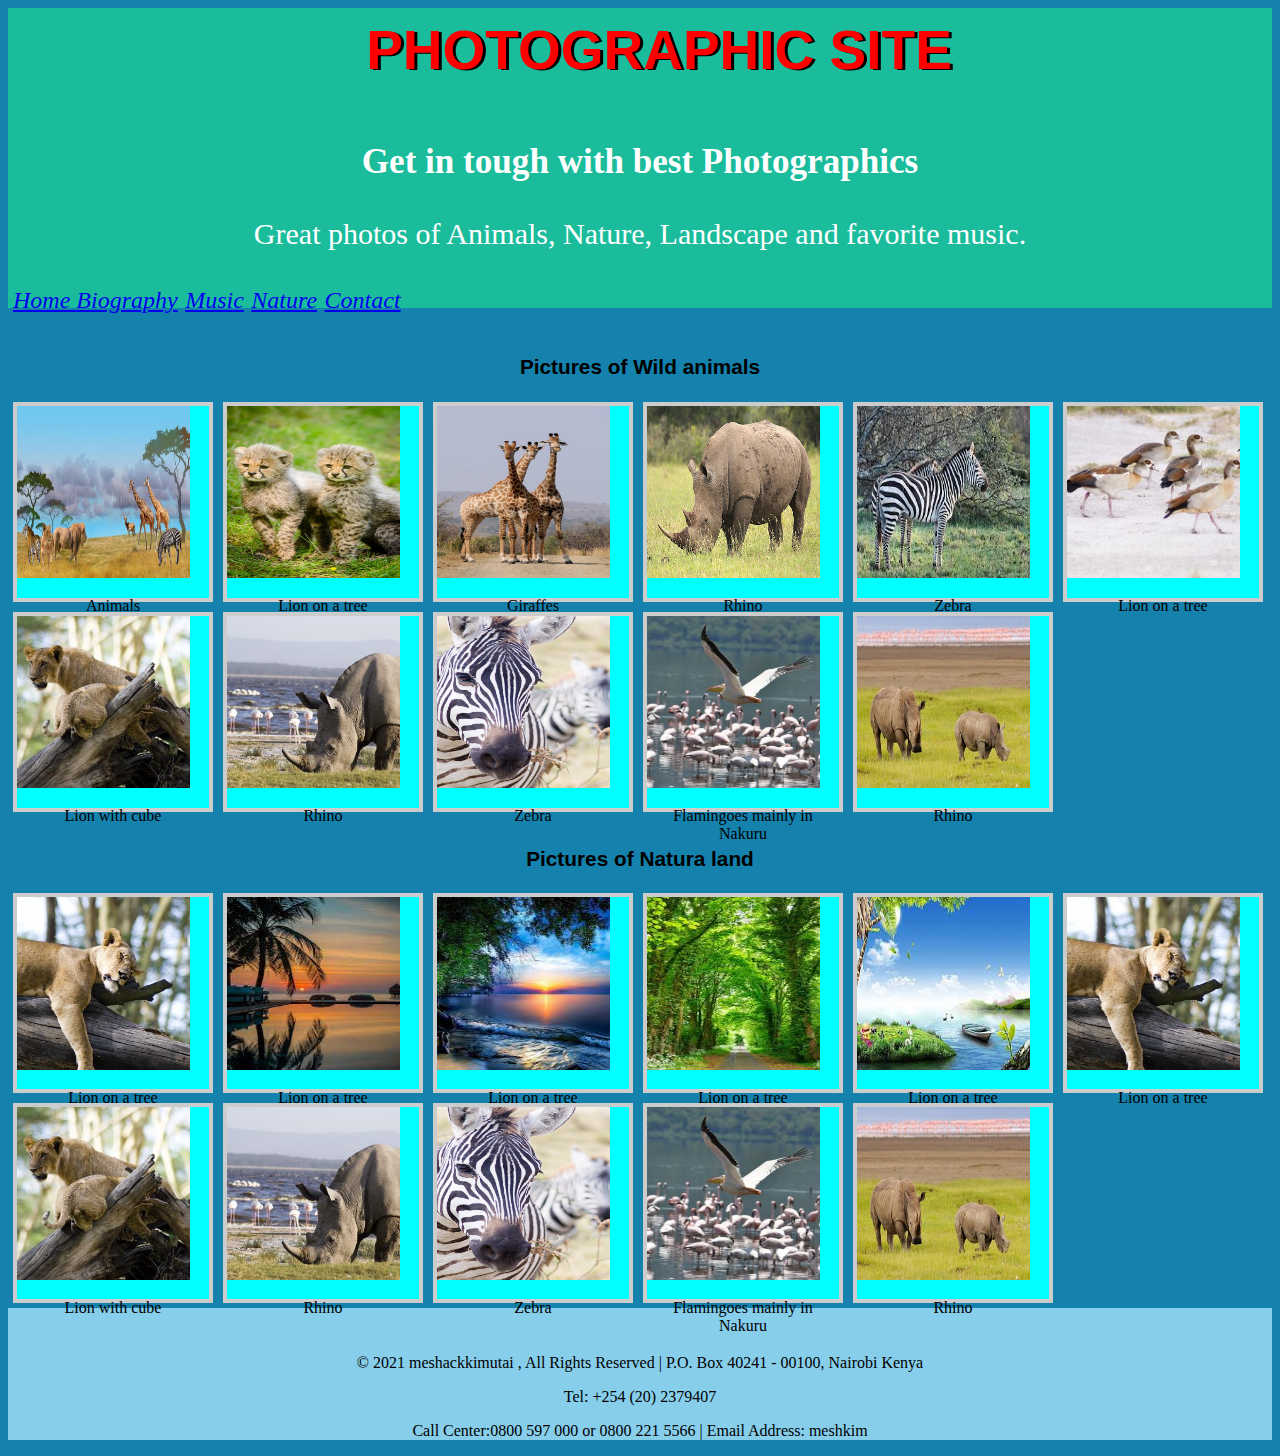
<file: index.html>
<!DOCTYPE html>
<!DOCTYPE html>
<html lang="en" dir="ltr">
  <head>
    <meta charset="utf-8">
    <title>Home photographic</title>
    <link rel="stylesheet" type="text/css" href="./assets/styling/style.css">
  </head>
  <body>
    <div class="header">
    <h1 id="MAINHEAD"><b>PHOTOGRAPHIC SITE</b></h1>
    <h3 id="descr">Get in tough with best Photographics</h3>
    <p id="descr2"> Great photos of Animals, Nature, Landscape and favorite music. </p>

    <a href="index.html" target="_blank">Home </a>
    <a href="biography.html" target="_blank">Biography</a>
    <a href="music.html" target="_blank">Music</a>
    <a href="nature.html" target="_blank"> Nature</a>
    <a href="contact.html" target="_blank">Contact</a>
    </div>

    <h2 class="head2"> Pictures of Wild animals </h2>
        <div class="photos">
          <div class="gallery">
              <img  src="./assets/images/A9.jpg"  alt="meshack" width="600" height="400">
            <div class="desc">Animals</div>
          </div>

          <div class="gallery">
              <img  src="./assets/images/A2.jpeg"  alt="meshack" width="600" height="400">
            <div class="desc">Lion on a tree</div>
          </div>
          <div class="gallery">
              <img  src="./assets/images/A4.jpg"  alt="meshack" width="600" height="400">
            <div class="desc">Giraffes</div>
          </div>
          <div class="gallery">
              <img  src="./assets/images/A6.jpg"  alt="meshack" width="600" height="400">
            <div class="desc">Rhino</div>
          </div>
          <div class="gallery">
              <img  src="./assets/images/A5.jpeg"  alt="meshack" width="600" height="400">
            <div class="desc">Zebra</div>
          </div>
          <div class="gallery">
              <img  src="./assets/images/birds.jpg"  alt="meshack" width="600" height="400">
            <div class="desc">Lion on a tree</div>
          </div>

          <div class="gallery">
              <img   src="./assets/images/a2.jpg" width="600" height="400">
            <div class="desc">Lion with cube</div>
          </div>

          <div class="gallery">
             <img  src="./assets/images/a3.jpg" width="600" height="400">
            <div class="desc">Rhino</div>
          </div>

          <div class="gallery">
              <img  src="./assets/images/a4.jpg" width="600" height="400">
            <div class="desc">Zebra</div>
          </div>

          <div class="gallery">
          <img  src="./assets/images/a6.jpeg"  width="600" height="400">
          <div class="desc">Flamingoes mainly in Nakuru</div>
          </div>
          <div class="gallery">
          <img  src="./assets/images/rhino.jpg" width="600" height="400">
          <div class="desc">Rhino</div>
        </div>
      </div>

<h2 class="head2"> Pictures of Natura land </h2>
    <div class="photos">
      <div class="gallery">
          <img  src="./assets/images/a1.jpg"  alt="meshack" width="600" height="400">
        <div class="desc">Lion on a tree</div>
      </div>

      <div class="gallery">
          <img  src="./assets/images/i2.jpeg"  alt="meshack" width="600" height="400">
        <div class="desc">Lion on a tree</div>
      </div>
      <div class="gallery">
          <img  src="./assets/images/i1.jpeg"  alt="meshack" width="600" height="400">
        <div class="desc">Lion on a tree</div>
      </div>
      <div class="gallery">
          <img  src="./assets/images/i3.jpeg"  alt="meshack" width="600" height="400">
        <div class="desc">Lion on a tree</div>
      </div>
      <div class="gallery">
          <img  src="./assets/images/i4.jpeg"  alt="meshack" width="600" height="400">
        <div class="desc">Lion on a tree</div>
      </div>
      <div class="gallery">
          <img  src="./assets/images/a1.jpg"  alt="meshack" width="600" height="400">
        <div class="desc">Lion on a tree</div>
      </div>

      <div class="gallery">
          <img   src="./assets/images/a2.jpg" width="600" height="400">
        <div class="desc">Lion with cube</div>
      </div>

      <div class="gallery">
         <img  src="./assets/images/a3.jpg" width="600" height="400">
        <div class="desc">Rhino</div>
      </div>

      <div class="gallery">
          <img  src="./assets/images/a4.jpg" width="600" height="400">
        <div class="desc">Zebra</div>
      </div>

      <div class="gallery">
      <img  src="./assets/images/a6.jpeg"  width="600" height="400">
      <div class="desc">Flamingoes mainly in Nakuru</div>
      </div>
      <div class="gallery">
      <img  src="./assets/images/rhino.jpg" width="600" height="400">
      <div class="desc">Rhino</div>
    </div>
  </div>

      <div class="foot1">
        <p>© 2021 meshackkimutai , All Rights Reserved | P.O. Box 40241 - 00100, Nairobi Kenya </p>
        <p>  Tel: +254 (20) 2379407</p>
          <p>Call Center:0800 597 000 or 0800 221 5566 | Email Address: meshkim</p>
      </div>


  </body>
</html>
</file>
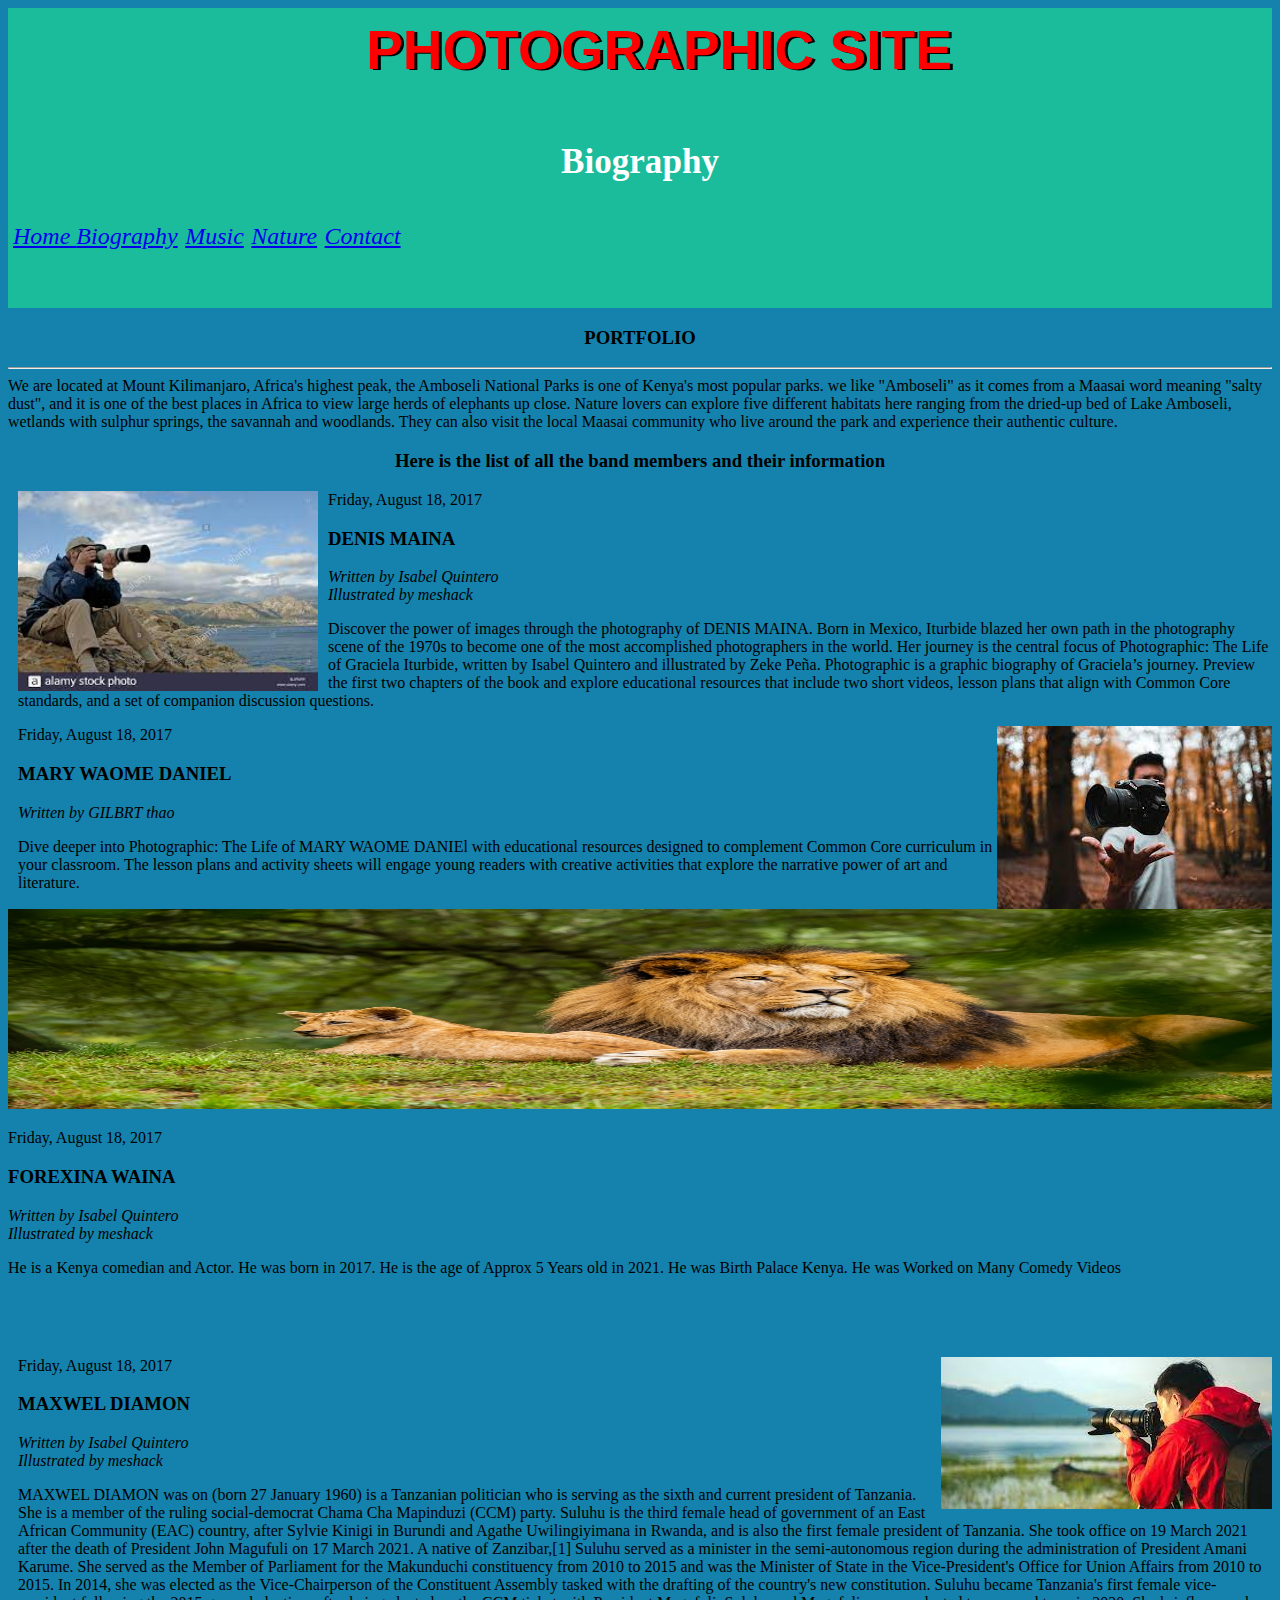
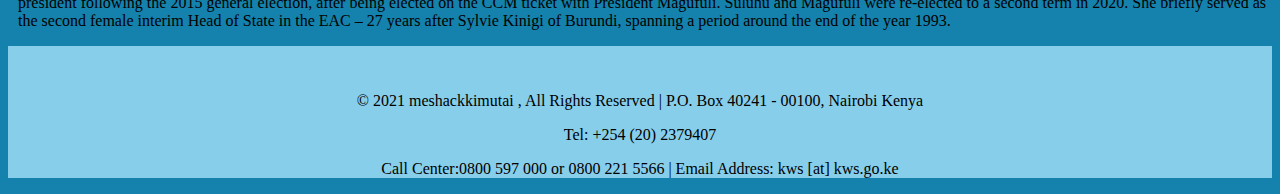
<file: biography.html>
<!DOCTYPE html>
<html lang="en" dir="ltr">
  <head>
    <meta charset="utf-8">
    <title>Home photographic</title>
    <link rel="stylesheet" type="text/css" href="./assets/styling/style.css">
  </head>
  <body>
    <div class="header">
    <h1 id="MAINHEAD"><b>PHOTOGRAPHIC SITE</b></h1>
    <h3 id="descr">Biography</h3>



    <a href="index.html" target="_blank">Home </a>
    <a href="biography.html" target="_blank">Biography</a>
    <a href="music.html" target="_blank">Music</a>
    <a href="nature.html" target="_blank"> Nature</a>
    <a href="contact.html" target="_blank">Contact</a>
    </div>

    <h3 id="descr">PORTFOLIO</h3>
    <hr>
  We are located at Mount Kilimanjaro, Africa's highest peak, the Amboseli National Parks is one of Kenya's most popular parks.
  we like "Amboseli" as it comes from a Maasai word meaning "salty dust", and it is one of the best places in Africa to view large herds of elephants up close.
   Nature lovers can explore five different habitats here ranging from the dried-up bed of Lake Amboseli, wetlands with sulphur springs, the savannah and woodlands.
  They can also visit the local Maasai community who live around the park and experience their authentic culture.
    </div>
      <h3 id="descr"> Here is the list of all the band members and their information</h3>





        <div class="content">
            <img id="one" src="./assets/images/pho5.jpeg"  alt="meshack">
            <p id="datedisplay"<time datetime="2017-08-18 08:00">Friday, August 18, 2017</time><p>
          <h3>DENIS MAINA </h3>
          <i> Written by Isabel Quintero </i><br>
         <i>  Illustrated by meshack</i>
          <p>
            Discover the power of images through the photography of DENIS MAINA. Born in Mexico, Iturbide blazed her own path in the photography scene of the 1970s to become one of the most accomplished photographers in the world.
           Her journey is the central focus of Photographic: The Life of Graciela Iturbide, written by Isabel Quintero and illustrated by Zeke Peña. Photographic is a graphic biography of Graciela’s journey.
           Preview the first two chapters of the book and explore educational resources that include two short videos, lesson plans that align with Common Core standards, and a set of companion discussion questions.
          </p>
         </div>
         <div class="content">
             <img id="two" src="./assets/images/pho1.jpeg"  alt="meshack" >
             <p id="datedisplay"<time datetime="2017-08-18 08:00">Friday, August 18, 2017</time><p>
           <h3>MARY WAOME DANIEL</h3>
           <i> Written by GILBRT thao </i><br>
           <p>
             Dive deeper into Photographic: The Life of MARY WAOME DANIEl with educational resources designed to complement Common Core curriculum in your classroom. The lesson plans and activity sheets will engage young readers with creative activities that explore the narrative power of art and literature.

               </p>
          </div>
              <div class="column">
              <img id="three" src="./assets/images/pho3.jpeg" >
              <p id="datedisplay"<time datetime="2017-08-18 08:00">Friday, August 18, 2017</time><p>
            <h3>FOREXINA WAINA</h3>
            <i> Written by Isabel Quintero </i><br>
           <i>  Illustrated by meshack</i>
            <p>
              He is a Kenya comedian and Actor. He was born in 2017. He is the age of Approx 5 Years old in 2021. He was Birth Palace Kenya. He was Worked on Many Comedy Videos  </p>
           </div>

          <div class="content" id="plastic-bag">
               <img id="two" src="./assets/images/pho2.jpeg">
               <p id="datedisplay"<time datetime="2017-08-18 08:00">Friday, August 18, 2017</time><p>
             <h3>MAXWEL DIAMON</h3>
             <i> Written by Isabel Quintero </i><br>
            <i>  Illustrated by meshack</i>
             <p>
               MAXWEL DIAMON was on (born 27 January 1960) is a Tanzanian politician who is serving as the sixth and current president of Tanzania. She is a member of the ruling social-democrat Chama Cha Mapinduzi (CCM) party. Suluhu is the third female head of government of an East African Community (EAC) country, after Sylvie Kinigi in Burundi and Agathe Uwilingiyimana in Rwanda, and is also the first female president of Tanzania. She took office on 19 March 2021 after the death of President John Magufuli on 17 March 2021.

A native of Zanzibar,[1] Suluhu served as a minister in the semi-autonomous region during the administration of President Amani Karume. She served as the Member of Parliament for the Makunduchi constituency from 2010 to 2015 and was the Minister of State in the Vice-President's Office for Union Affairs from 2010 to 2015. In 2014, she was elected as the Vice-Chairperson of the Constituent Assembly tasked with the drafting of the country's new constitution.

Suluhu became Tanzania's first female vice-president following the 2015 general election, after being elected on the CCM ticket with President Magufuli. Suluhu and Magufuli were re-elected to a second term in 2020. She briefly served as the second female interim Head of State in the EAC – 27 years after Sylvie Kinigi of Burundi, spanning a period around the end of the year 1993. </p>
            </div>
      </main>

      <div class="foot1">
        <p>© 2021 meshackkimutai , All Rights Reserved | P.O. Box 40241 - 00100, Nairobi Kenya </p>
        <p>  Tel: +254 (20) 2379407</p>
          <p>Call Center:0800 597 000 or 0800 221 5566 | Email Address: kws [at] kws.go.ke</p>
      </div>


  </body>
</html>
</file>
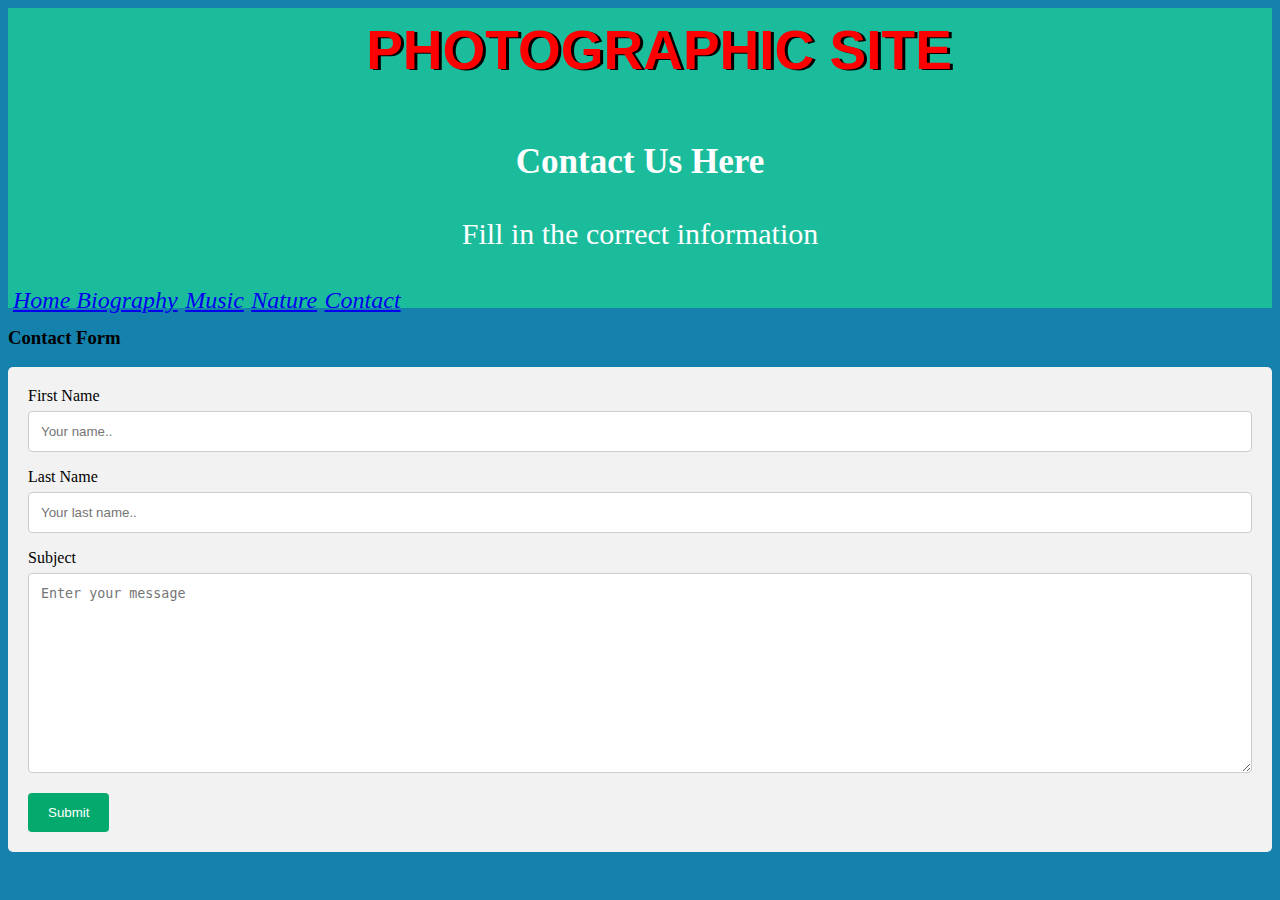
<file: contact.html>
<!DOCTYPE html>
<!DOCTYPE html>
<html lang="en" dir="ltr">
  <head>
    <meta charset="utf-8">
    <title>Home photographic</title>
    <link rel="stylesheet" type="text/css" href="./assets/styling/style.css">
  </head>
  <body>
    <div class="header">
    <h1 id="MAINHEAD"><b>PHOTOGRAPHIC SITE</b></h1>
    <h3 id="descr">Contact Us Here</h3>
    <p id="descr2"> Fill in the correct information </p>

    <a href="index.html" target="_blank">Home </a>
    <a href="biography.html" target="_blank">Biography</a>
    <a href="music.html" target="_blank">Music</a>
    <a href="nature.html" target="_blank"> Nature</a>
    <a href="contact.html" target="_blank">Contact</a>
    </div>

<h3>Contact Form</h3>

<div class="container">
  <form action="/action_page.php">
    <label for="fname">First Name</label>
    <input type="text" id="fname" name="firstname" placeholder="Your name..">

    <label for="lname">Last Name</label>
    <input type="text" id="lname" name="lastname" placeholder="Your last name..">

    <label for="subject">Subject</label>
    <textarea id="subject" name="subject" placeholder="Enter your message" style="height:200px"></textarea>

    <input type="submit" value="Submit">
  </form>
</div>
  </body>
</html>
</file>
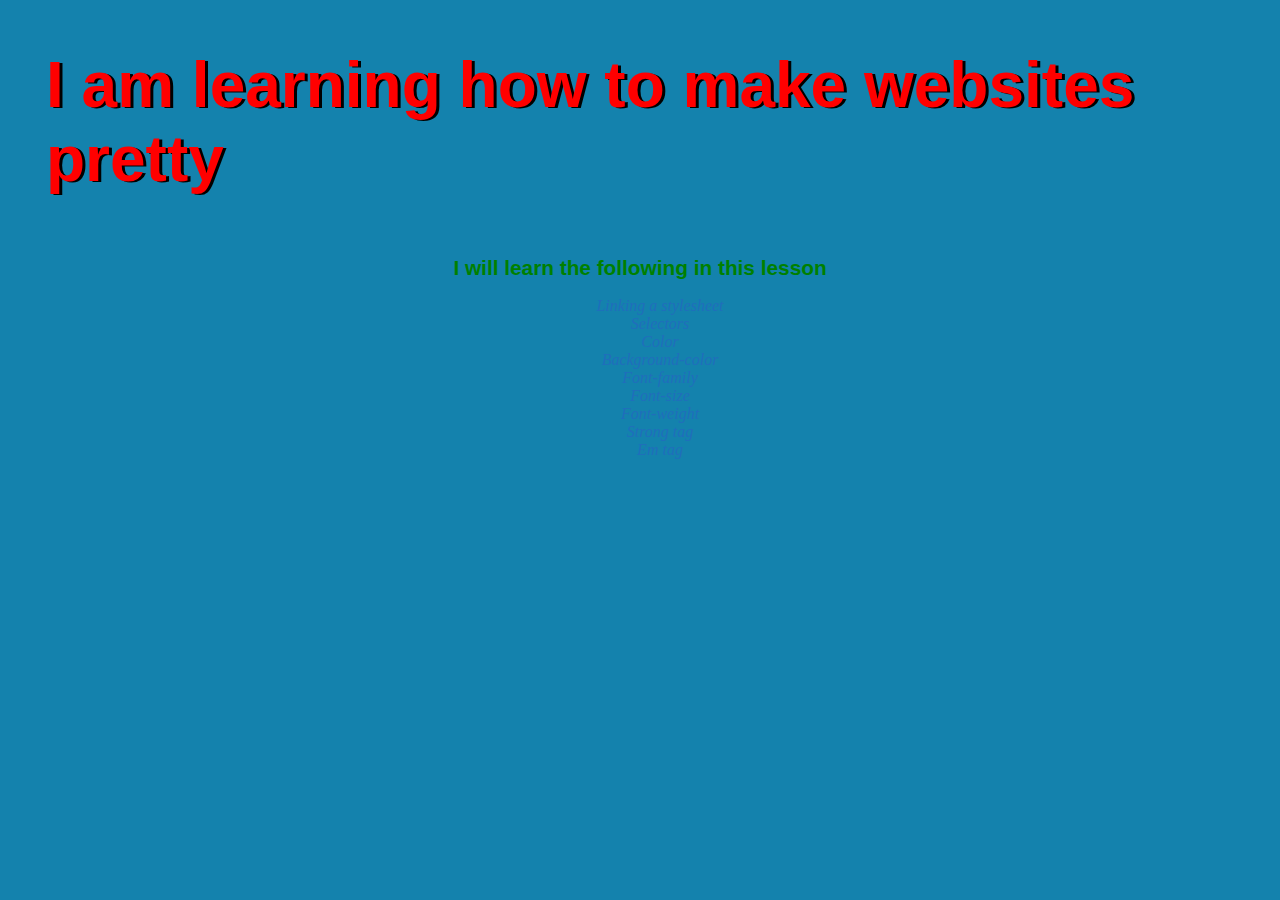
<file: exhibition.html>
<!DOCTYPE html>
<html>
    <head>
        <title>Introduction to CSS</title>
        <link rel="stylesheet" type="text/css" href="./assets/styling/style.css">
    </head>
    <body>
        <h1>I am learning how to make websites pretty</h1>
        <h2>I will learn the following in this lesson</h2>
        <ul>
            <li>Linking a stylesheet</li>
            <li>Selectors</li>
            <li>Color</li>
            <li>Background-color</li>
            <li>Font-family</li>
            <li>Font-size</li>
            <li>Font-weight</li>
            <li>Strong tag</li>
            <li>Em tag</li>
        </ul>
    </bod
</file>
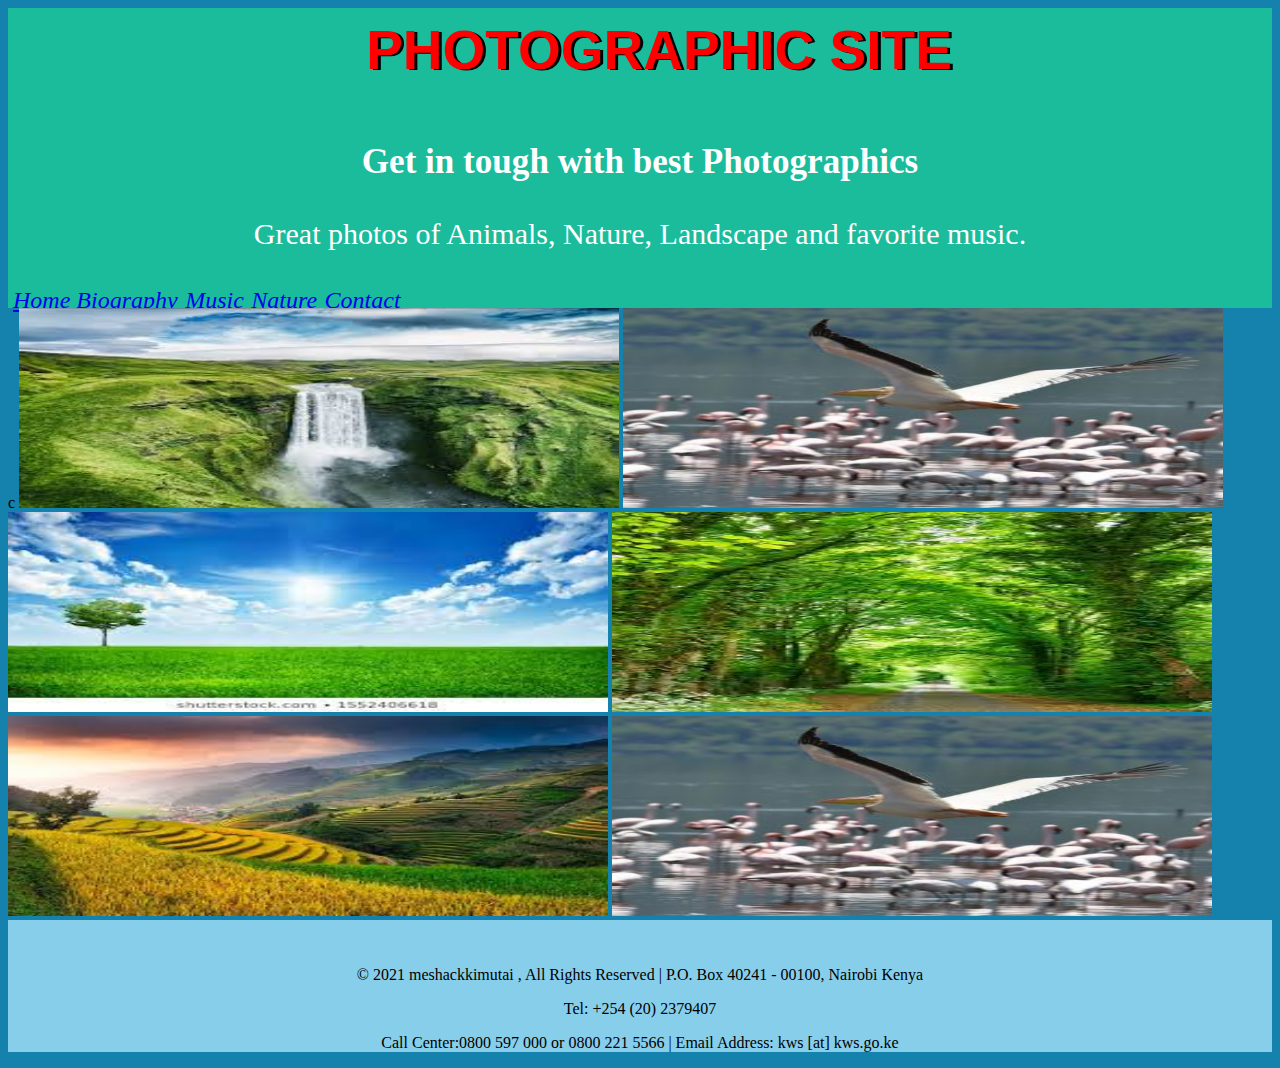
<file: nature.html>
<!DOCTYPE html>
<!DOCTYPE html>
<html lang="en" dir="ltr">
  <head>
    <meta charset="utf-8">
    <title>Home photographic</title>
    <link rel="stylesheet" type="text/css" href="./assets/styling/style.css">
  </head>
  <body>
    <div class="header">
    <h1 id="MAINHEAD"><b>PHOTOGRAPHIC SITE</b></h1>
    <h3 id="descr">Get in tough with best Photographics</h3>
    <p id="descr2"> Great photos of Animals, Nature, Landscape and favorite music. </p>

    <a href="index.html" target="_blank">Home </a>
    <a href="biography.html" target="_blank">Biography</a>
    <a href="music.html" target="_blank">Music</a>
    <a href="nature.html" target="_blank"> Nature</a>
    <a href="contact.html" target="_blank">Contact</a>
    </div>

      </div>
        c
            <img  src="./assets/images/i6.jpeg"  width="600" height="400">
              <img  src="./assets/images/a6.jpeg"  width="600" height="400">
                <img  src="./assets/images/i5.jpeg"  width="600" height="400">
                  <img  src="./assets/images/i3.jpeg"  width="600" height="400">
                    <img  src="./assets/images/i7.jpeg"  width="600" height="400">
                      <img  src="./assets/images/a6.jpeg"  width="600" height="400">


      </div>

      <div class="foot1">
        <p>© 2021 meshackkimutai , All Rights Reserved | P.O. Box 40241 - 00100, Nairobi Kenya </p>
        <p>  Tel: +254 (20) 2379407</p>
          <p>Call Center:0800 597 000 or 0800 221 5566 | Email Address: kws [at] kws.go.ke</p>
      </div>


  </body>
</html>
</file>
<file: assets/styling/style.css>
html{
  background-color: rgb(20, 130, 173);
  overflow: scroll;
  width: 85%
  position :relative;
  left: 20px;
  }


    #one{
    float: left;
    height: 200 px;
    width: 300px;
    margin: 0 10px 0 0;
    }
    #two{
      float: right;
    }
    #three{
      width: 100% ;
    }

h1 {
   font-size: 28px;
   font-weight: bold;
   color:#0907a7;
   font-family:helvetica, Courier New,  Sans-Serif;
   margin-left: 38px;
   padding: 5px 0px 20px 0px;
 }
 h2{
   color:green;
   font-weight:bold;
   text-align: center;
   font-family: georgia, sans-serif;
   font-size: 1.3em;
 }
.head2{
  color: black;
  clear: left;
  padding-top: 30px;
}
.header{
  padding: 5px;
  background: #1abc9c;
  color: white;
  font-size: 30px;
  height: 300px;
}
.title2{
  text-align: left;
}
.title1{
  text-align: right;
}
#me{
  text-align: right;
}
#MAINHEAD{
  text-align: center;
  font-size: 55PX;
  margin-top: 0px;
}
#descr{
  text-align: center;
}
#descr2{
  text-align: center;
}
div.gallery {
  margin: 5px;
  border: 4px solid #ccc;
  float: left;
  width: 200px;
  height: 200px;
  background-color: cyan;
}

div.gallery:hover {
  border: 1px solid #777;
  color :blue;
}

div.gallery img {
  width: 90%;
  height: 90%;
}

div.desc {
  padding: 15px;
  text-align: center;
}



ul {
  list-style-type: none;
}

li {
  color: #206ebc;
  font-style: italic;
  text-align: center;
  clear: both;
}
p.header{
    background-color: red;
    border:1px solid black;
    padding:10px;
  }

a:hover {
  color: green;
  font-size: x-large;
  display: inline;
}
a{
font-style: italic;
font-size: 24px;
}
.copyright1{
  text-align: left;
}

.foot1{
  text-align: center;
  background-color: skyblue;
  clear: both;
  padding-top: 30px;
  clear: left;
}
input[type=text], select, textarea {
  width: 100%;
  padding: 12px;
  border: 1px solid #ccc;
  border-radius: 4px;
  box-sizing: border-box;
  margin-top: 6px;
  margin-bottom: 16px;
  resize: vertical;
}

input[type=submit] {
  background-color: #04AA6D;
  color: white;
  padding: 12px 20px;
  border: none;
  border-radius: 4px;
  cursor: pointer;
}
.imagesmingi{
  text-align: right;
}

input[type=submit]:hover {
  background-color: #45a049;
}

.container {
  border-radius: 5px;
  background-color: #f2f2f2;
  padding: 20px;
}
.photos{
  background-color: cyan;
  text-align: left;
}
.mee{
  text-align: left;
}




* {
  box-sizing: border-box;
}


  #one{
  float: left;
  height: 200 px;
  width: 300px;
  margin: 0 10px 0 0;
  }
  #two{
    float: right;
  }
  #three{
    width: 100% ;
  }
header {
  text-align: center;
  padding-bottom: 10px;
}
time {
  border-style: dashed none dashed none;
  display: block;
}
h1 {
  font-size: 4em;
  font-family: Georgia, sans-serif;
  /* color: rgb(71, 114, 232); */
  color: red;
  text-shadow: 3px 1px black;
  margin-bottom: 40px;
}


.content {
  margin: 0 0 0 10px;
  /*box-shadow: 0 0 20px 0px #888888;*/
}
#plastic-bag{
    margin-top: 80px;
}

.first {
  margin: 10px;
}
img {
  max-height: 200px;
}
</file>
